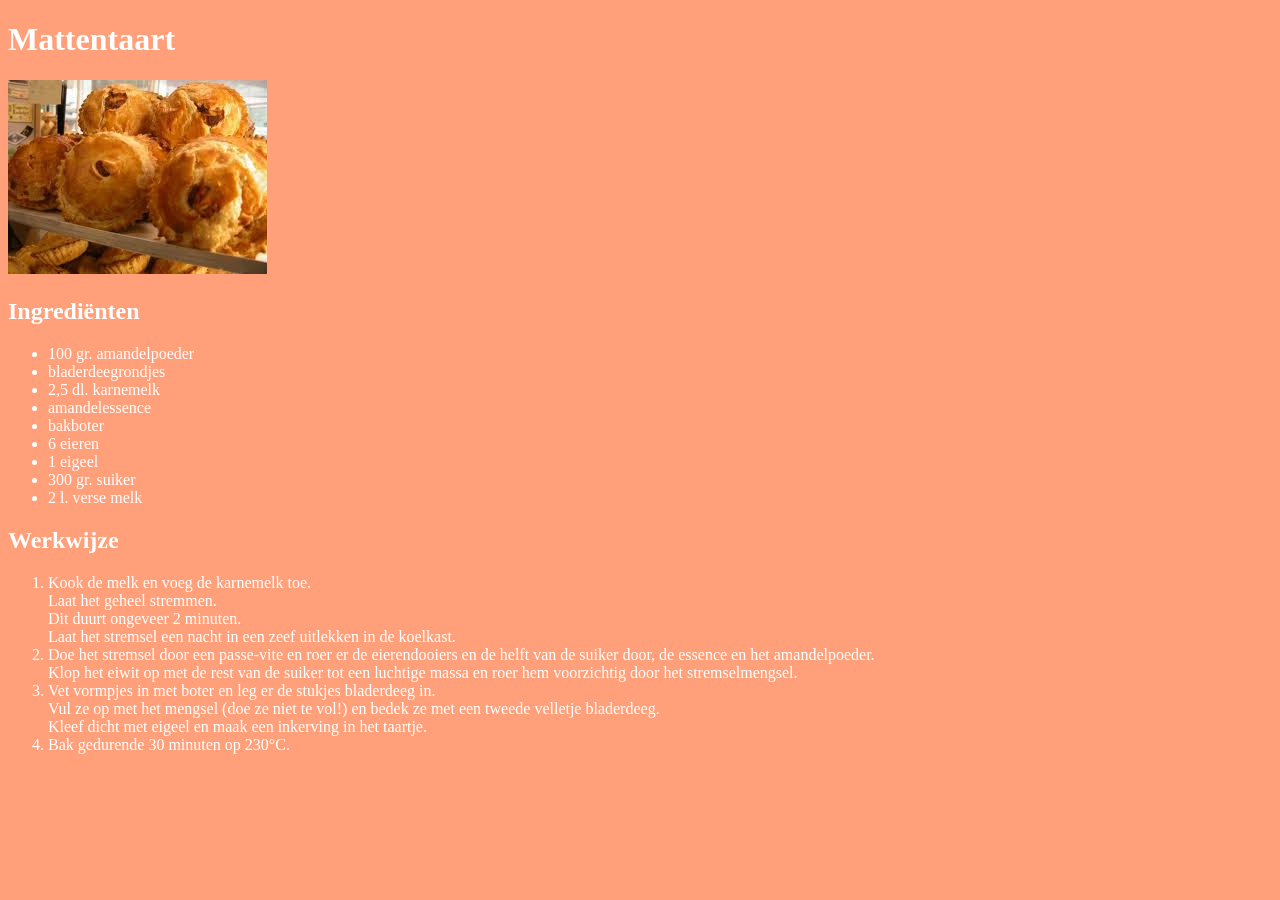
<file: mattentaart.html>
<!DOCTYPE html>
<html>
<head>
<meta charset="UTF-8">
<title>Mattentaart</title>
<link rel="stylesheet" href="default.css">
</head>
<body>
<h1>Mattentaart</h1>
<img src="images/mattentaart.jpg" alt="mattentaart">
<h2>Ingrediënten</h2>
<ul>
<li>100 gr. amandelpoeder</li>
<li>bladerdeegrondjes</li>
<li>2,5 dl. karnemelk</li>
<li>amandelessence</li>
<li>bakboter</li>
<li>6 eieren</li>
<li>1 eigeel</li>
<li>300 gr. suiker</li>
<li>2 l. verse melk</li>
</ul>
<h2>Werkwijze</h2>
<ol>
<li>Kook de melk en voeg de karnemelk toe.<br>
Laat het geheel stremmen.<br>
Dit duurt ongeveer 2 minuten.<br>
Laat het stremsel een nacht in een zeef uitlekken in de koelkast.</li>
<li>Doe het stremsel door een passe-vite en roer er de eierendooiers en de helft van de suiker door, de essence en het amandelpoeder.<br>
Klop het eiwit op met de rest van de suiker tot een luchtige massa en roer hem voorzichtig door het stremselmengsel.</li>
<li>
Vet vormpjes in met boter en leg er de stukjes bladerdeeg in.<br>
Vul ze op met het mengsel (doe ze niet te vol!) en bedek ze met een tweede velletje bladerdeeg.<br>
Kleef dicht met eigeel en maak een inkerving in het taartje.</li>
<li>Bak gedurende 30 minuten op 230°C.</li>
</ol>
</body>
</html>
</file>
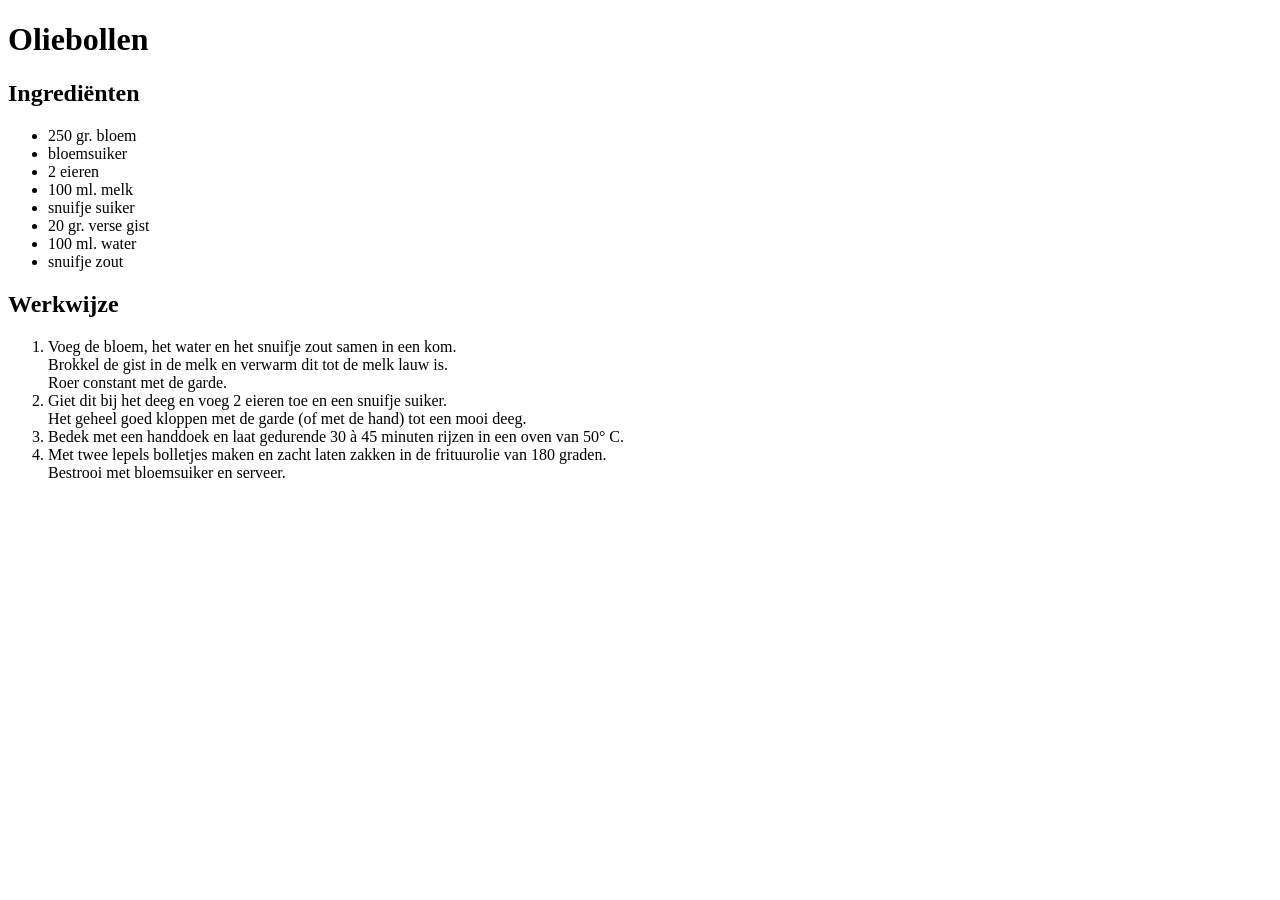
<file: images/oliebollen.html>
<!DOCTYPE html>
<html>
<head>
<meta charset="UTF-8">
<title>Oliebollen</title>
</head>
<body>
<h1>Oliebollen</h1>
<h2>Ingrediënten</h2>
<ul>
<li>250 gr. bloem</li>
<li>bloemsuiker</li>
<li>2 eieren</li>
<li>100 ml. melk</li>
<li>snuifje suiker</li>
<li>20 gr. verse gist</li>
<li>100 ml. water</li>
<li>snuifje zout</li>
</ul>
<h2>Werkwijze</h2>
<ol>
<li>Voeg de bloem, het water en het snuifje zout samen in een kom.<br>
Brokkel de gist in de melk en verwarm dit tot de melk lauw is.<br>
Roer constant met de garde.</li>
<li>Giet dit bij het deeg en voeg 2 eieren toe en een snuifje suiker.<br>
Het geheel goed kloppen met de garde (of met de hand) tot een mooi deeg.</li>
<li>Bedek met een handdoek en laat gedurende 30 à 45 minuten rijzen in een oven van 50° C.</li>
<li>Met twee lepels bolletjes maken en zacht laten zakken in de frituurolie van 180 graden.<br>
Bestrooi met bloemsuiker en serveer.</li>
</ol>
</body>
</html>
</file>
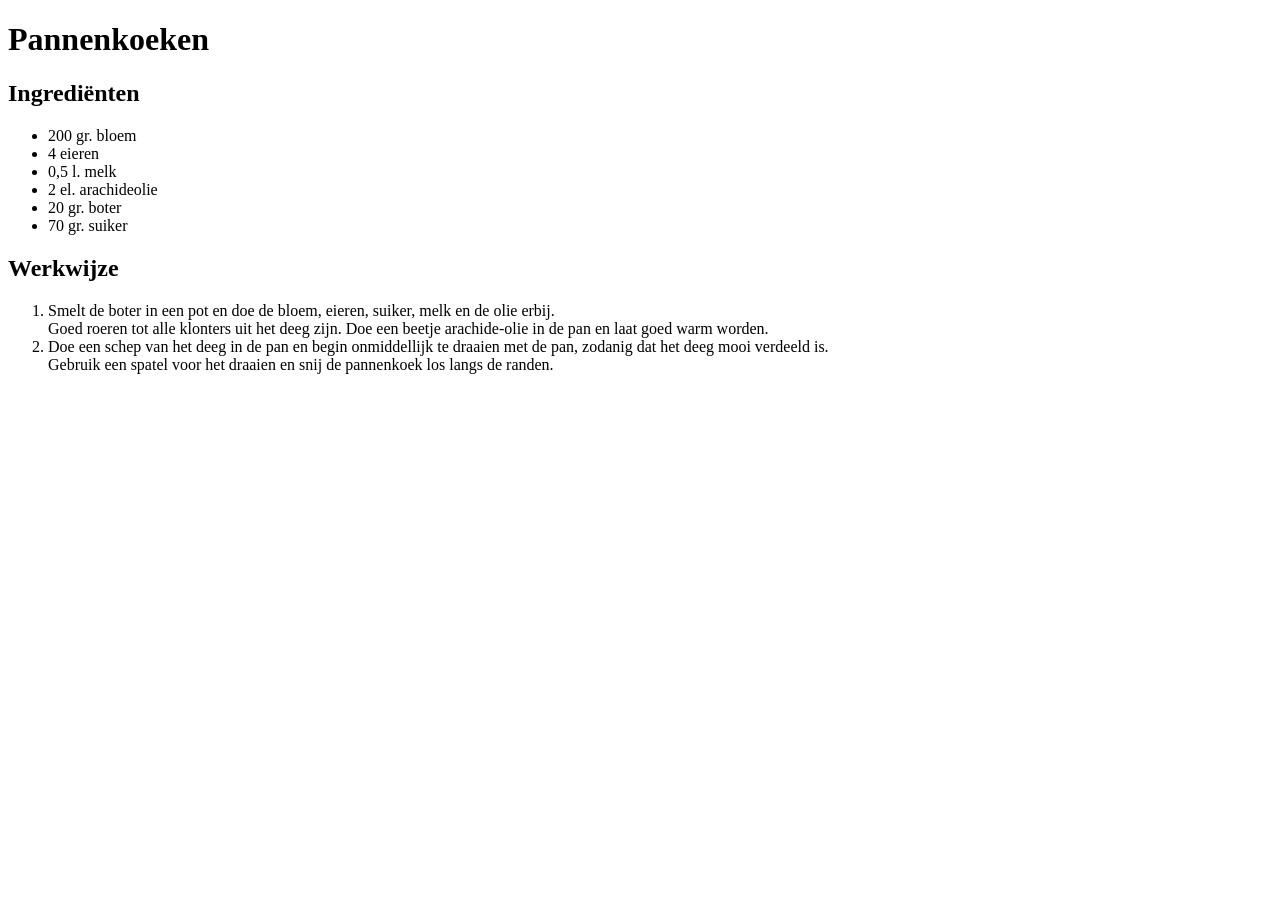
<file: images/pannenkoeken.html>
<!DOCTYPE html>
<html>
<head>
<meta charset="UTF-8">
<title>Pannenkoeken</title>
</head>
<body>
<h1>Pannenkoeken</h1>
<h2>Ingrediënten</h2>
<ul>
<li>200 gr. bloem</li>
<li>4 eieren</li>
<li>0,5 l. melk</li>
<li>2 el. arachideolie</li>
<li>20 gr. boter</li>
<li>70 gr. suiker</li>
</ul>
<h2>Werkwijze</h2>
<ol>
<li>Smelt de boter in een pot en doe de bloem, eieren, suiker, melk en de olie erbij.<br>
Goed roeren tot alle klonters uit het deeg zijn. Doe een beetje arachide-olie in de pan en laat goed warm worden.</li>
<li>Doe een schep van het deeg in de pan en begin onmiddellijk te draaien met de pan, zodanig dat het deeg mooi verdeeld is.<br>
Gebruik een spatel voor het draaien en snij de pannenkoek los langs de randen.</li>
</ol>
</body>
</html>
</file>
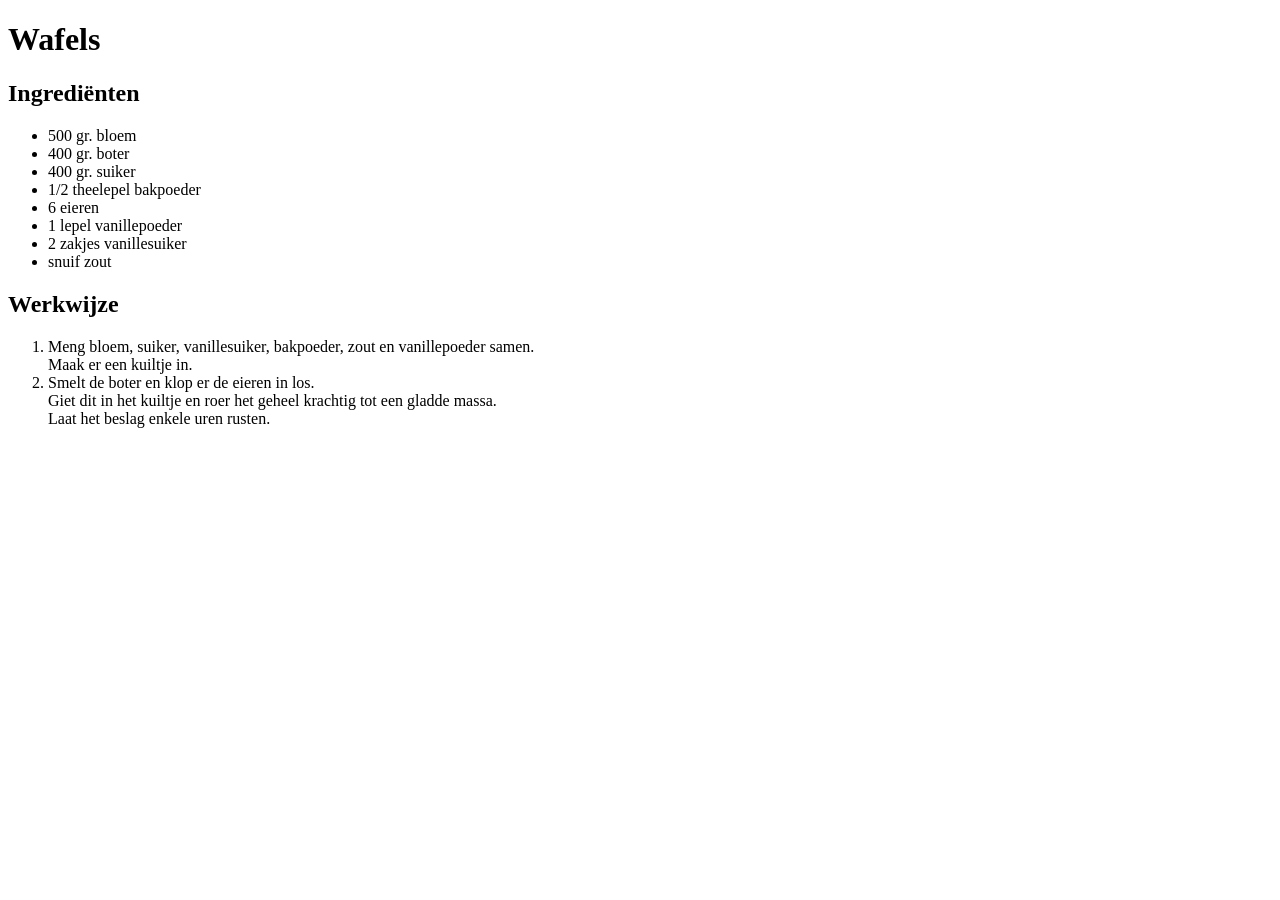
<file: images/wafels.html>
<!DOCTYPE html>
<html>
<head>
<meta charset="UTF-8">
<title>Wafels</title>
</head>
<body>
<h1>Wafels</h1>
<h2>Ingrediënten</h2>
<ul>
<li>500 gr. bloem</li>
<li>400 gr. boter</li>
<li>400 gr. suiker</li>
<li>1/2 theelepel bakpoeder</li>
<li>6 eieren</li>
<li>1 lepel vanillepoeder</li>
<li>2 zakjes vanillesuiker</li>
<li>snuif zout</li>
</ul>
<h2>Werkwijze</h2>
<ol>
<li>Meng bloem, suiker, vanillesuiker, bakpoeder, zout en vanillepoeder samen.<br>
Maak er een kuiltje in.</li>
<li>Smelt de boter en klop er de eieren in los.<br>
Giet dit in het kuiltje en roer het geheel krachtig tot een gladde massa.<br>
Laat het beslag enkele uren rusten.</li>
</ol>
</body>
</html>
</file>
<file: default.css>
body {
	font-family: verdana;
	background-color: LightSalmon;
	color: white;
}
</file>
